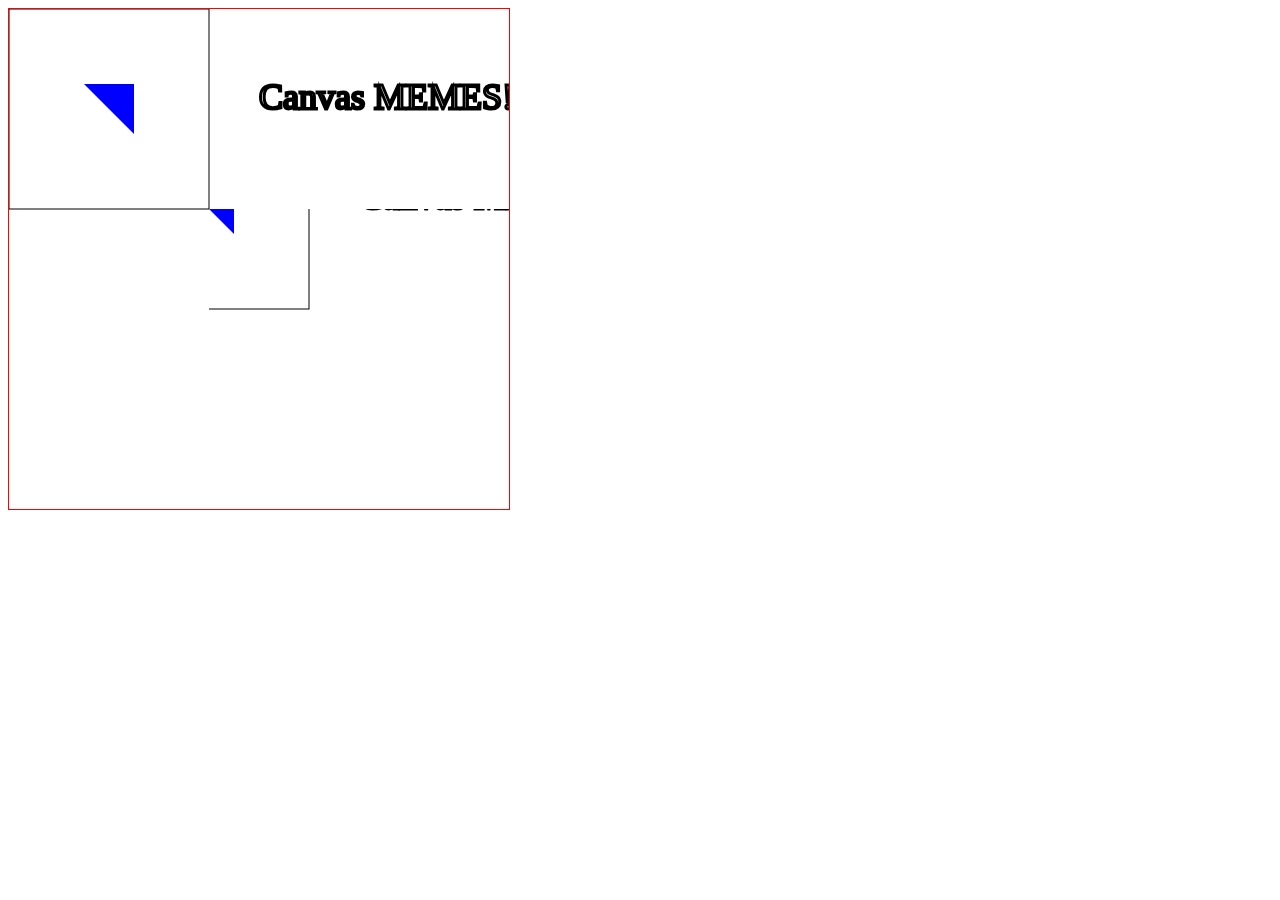
<file: canvas.html>
<!DOCTYPE HTML PUBLIC "-//W3C//DTD HTML 4.01//EN" "http://www.w3.org/TR/html4/strict.dtd"> 
<html>
   <head>
   <meta charset="utf-8"/>
      <style>
         #mycanvas{border:1px solid red;}
      </style>
      
   </head>
   <body>

      <canvas id="mycanvas" width="500" height="500"></canvas>
      <script>
       var c= document.querySelector("#mycanvas");
          var ctx=c.getContext("2d");
          ctx.fillStyle="blue";
          ctx.strokeRect(0,0,200,200);
          //ctx.clearRect(0,0,25,25);
          ctx.beginPath();
          ctx.moveTo(75,75);
          ctx.lineTo(125,75);
          ctx.lineTo(125,125);
          ctx.fill();
           var image = new Image();
        image.onload = function() {
          
          window.imageSrc = this;
       
        }
        
        // Set image data to background image.
        image.src = "images/checklist-image.png";
  ctx.drawImage(image, 100, 100, c.width/2, c.height/2);
           ctx.fillStyle="white";
          
          ctx.font = "36px impact";
          ctx.fillText("Canvas MEMES!", c.width/2, 40);
           ctx.strokeStyle="black";
          ctx.lineWidth=3;
               ctx.strokeText("Canvas MEMES!", c.width/2, 100);
          ctx.fillText("y", 0, 400);
           var num=ctx.getImageData(100, 100, 500, 500);      
          function paintGreen(imageData){
           var numPixels= imageData*num.length/4;
              for(var i=0;i<numPixels;i++)
              {
               if(i%10===0){
                imageData.num[i*4+1]=255;
                imageData.num[i*4+3]=255;   
               }
                  
              }
              ctx.putImageData(imageData,200,200);
          }
    paintGreen(num);  
       </script>
   </body>
</html>
</file>
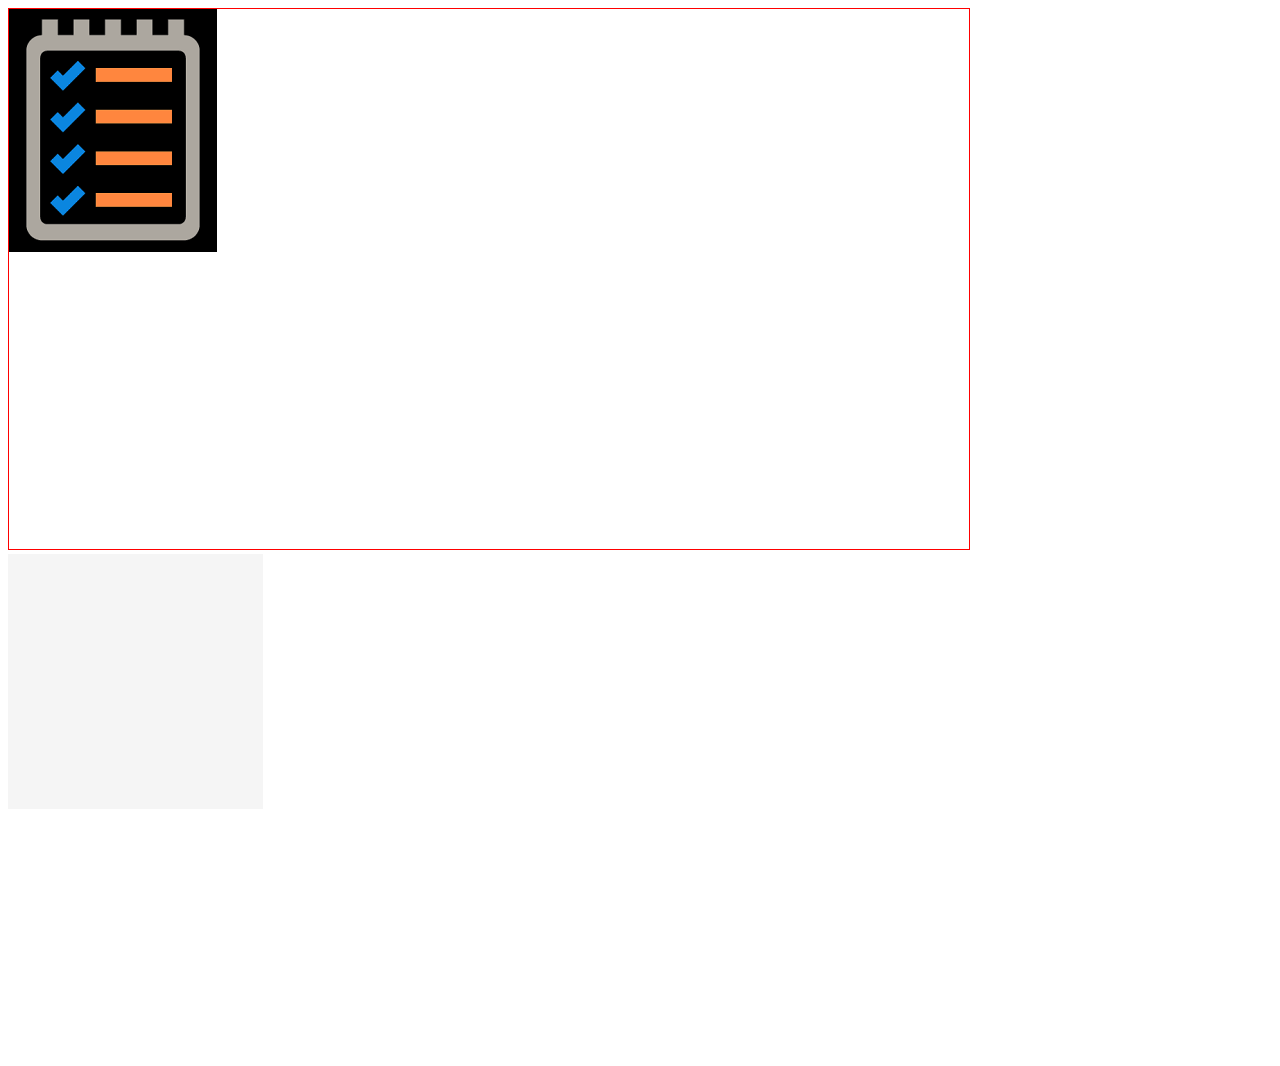
<file: canvas2.html>
<!DOCTYPE HTML PUBLIC "-//W3C//DTD HTML 4.01//EN" "http://www.w3.org/TR/html4/strict.dtd"> 
<html>
   <head>
   <meta charset="utf-8"/>
      <style>
         #mycanvas{border:1px solid red;}
      </style>
      
   </head>
   <body>

      <canvas id="mycanvas" width="500" height="500"></canvas>
           <canvas id="mycanvas1" width="500" height="500"></canvas>
      <script>
  var c= document.querySelector("#mycanvas");
        
c.width = 960;
c.height = 540;
var ctx = c.getContext('2d');

function doIt() {
  var imageData = ctx.getImageData(0,0, 960, 540);
  var length = imageData.data.length / 4;
  for (var i = 0; i < length; i++){
      imageData.data[i * 4 + 0] = 255 - imageData.data[i * 4 + 0];   //Red
      imageData.data[i * 4 + 1] = 255 - imageData.data[i * 4 + 1];   //Green
      imageData.data[i * 4 + 2] = 255 - imageData.data[i * 4 + 2];   //Blue
  }
  // Comment this line to see original image
  ctx.putImageData(imageData, 0, 0);
}

var image = new Image();
image.onload = function() {
  ctx.drawImage(image, 0, 0);
  doIt();
}
image.src = 'images/checklist-image.png';
          init();
animate();
function init() {
    canvas = document.querySelector("#mycanvas1");
    context = canvas.getContext( '2d' );
}
function animate() {
    requestAnimationFrame( animate );
    draw();
}
function draw() {
    var time = new Date().getTime() * 0.002;
    var x = Math.sin( time ) * 96 + 38;
    var y = Math.cos( time * 0.9 ) * 96 + 38;

    context.fillStyle = 'rgb(245,245,245)';
    context.fillRect( 0, 0, 255, 255 );
    context.fillStyle = 'rgb(255,0,0)';
    context.beginPath();
    context.arc( x, y, 10, 0, Math.PI * 2, true );
    context.closePath();
    context.fill();
}
 </script>
   </body>
</html>
</file>
